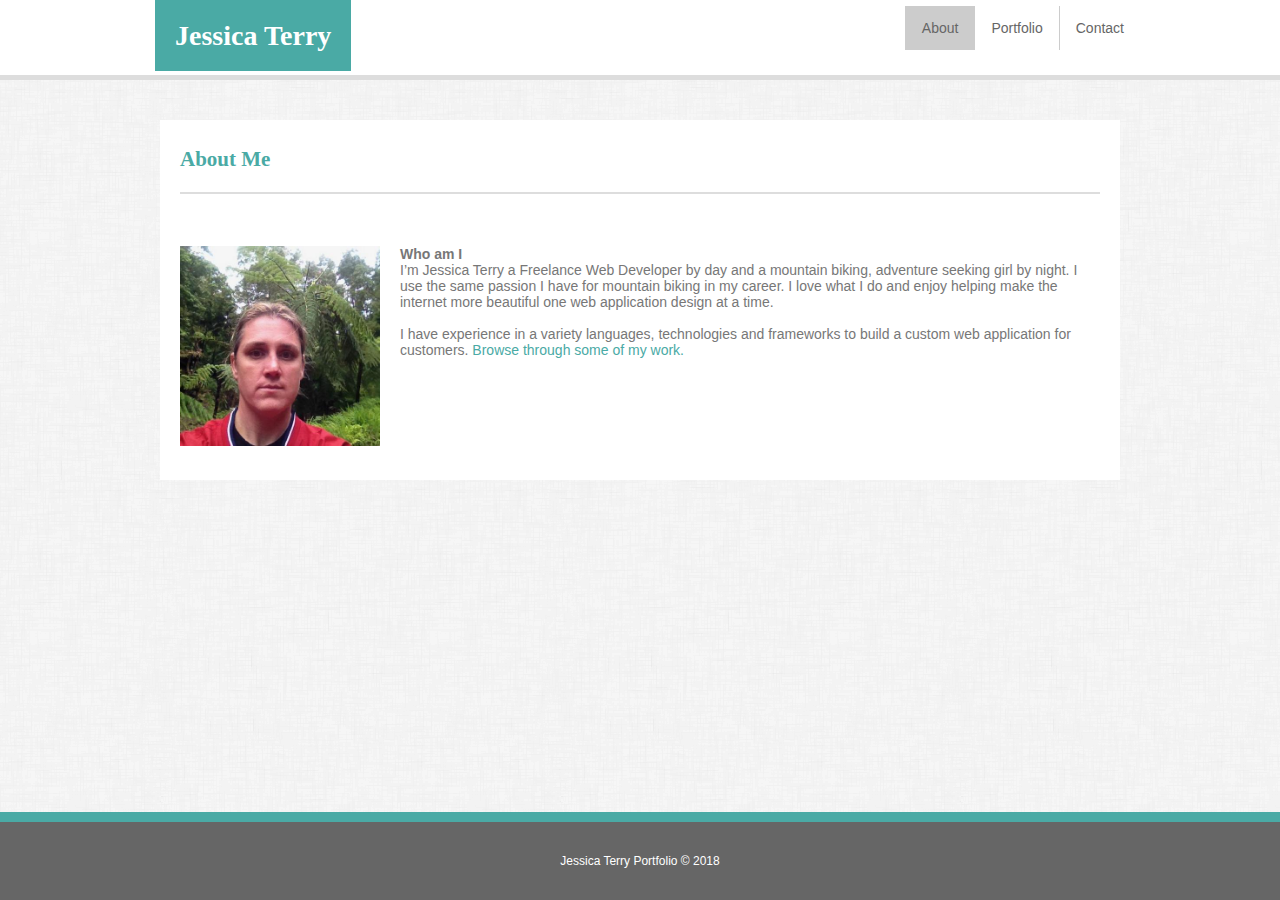
<file: index.html>
<!DOCTYPE html>
<html lang="en">
<!-- Head of Document-->
<head>
<!--=======Meta Tags================================-->
    <meta charset="UTF-8">
    <meta name="viewport" content="width=device-width, initial-scale=1.0">
    <meta http-equiv="X-UA-Compatible" content="ie=edge">
    
    <title>Jessica Terry About</title>

<!--==========Links to stylesheet===================-->
    <link rel="stylesheet" type="text/css" href="assets/css/style.css">
</head>

<!--========Content=================================-->
<body>

    <div class="container">
<!--==========Header=================================-->
        <header class="header">     
            <h1 class="logo">Jessica Terry</h1>
<!--========Navigation Links========================-->
                <nav class="nav-menu">
                     <ul>
                        <li><a class="active" href="index.html">About</a></li>
                        <li><a class="#" href="portfolio.html">Portfolio</a></li>
                        <li><a class="#" href="contact.html">Contact</a></li>
                     </ul>
                </nav>
        </header>                       
<!--========About Content Main Body========================-->
    <div class="content-1">
        <div class="about-me">
            <h2 class="content-heading">About Me</h2>
            <p class="content-paragraph"><img class="content-images" src="./assets/images/myself.jpeg" alt="Your Name">
                <strong>Who am I</strong><br>
                I’m Jessica Terry a Freelance Web Developer by day and a mountain biking, adventure seeking girl by night. I use the same passion I have for mountain biking in my career. I love what I do and enjoy helping make the internet more beautiful one web application design at a time. 
                <br><br>
                I have experience in a variety languages, technologies and frameworks to build a custom web application for customers. <a href="portfolio.html" class="links">Browse through some of my work.</a>
            </p>
        </div>
    </div>
 <!--=======footer=================================-->
        <footer class="footer">
            <p class="txt_footer">Jessica Terry Portfolio &copy; 2018</p>
        </footer> 
    </div> 
</body>
</html>
</file>
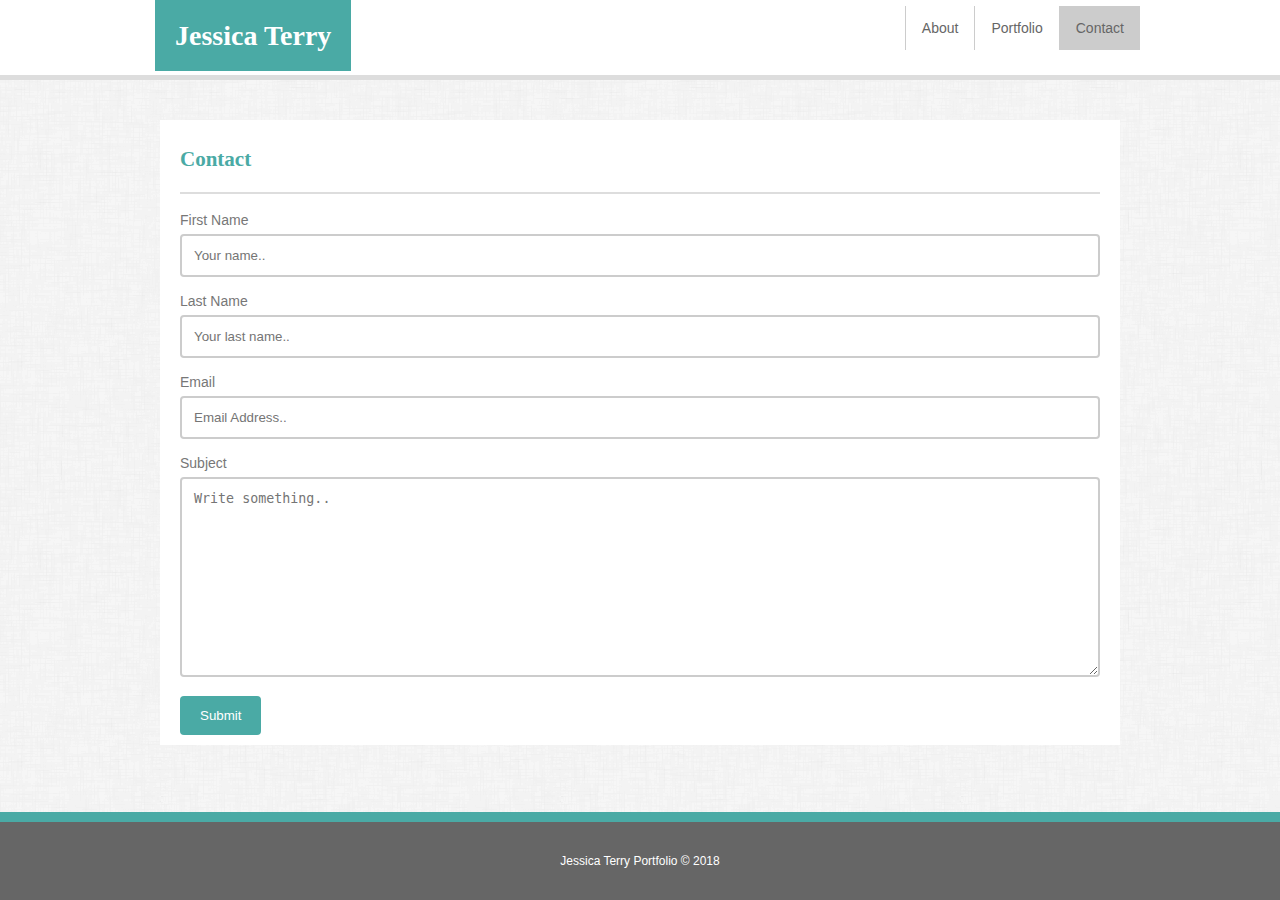
<file: contact.html>
<!DOCTYPE html>
<html lang="en">
<!-- Head of Document-->
<head>
<!--=======Meta Tags================================-->
    <meta charset="UTF-8">
    <meta name="viewport" content="width=device-width, initial-scale=1.0">
    <meta http-equiv="X-UA-Compatible" content="ie=edge">
    
    <title>Jessica Terry Contact</title>

<!--==========Links to stylesheet===================-->
    <link rel="stylesheet" type="text/css" href="assets/css/style.css">
</head>

<!--========Content=================================-->
<body>

    <div class="container">
<!--==========Header=================================-->
        <header class="header">     
            <h1 class="logo">Jessica Terry</h1> 
<!--========Navigation Links========================-->
                <nav class="nav-menu">
                     <ul>
                        <li><a class="#" href="index.html">About</a></li>
                        <li><a class="#" href="portfolio.html">Portfolio</a></li>
                        <li><a class="active" href="contact.html">Contact</a></li>
                     </ul>
                </nav>
        </header>                       
<!--========Contact Content Main Body========================-->
    <div class="content-1">
        <div class="contact">
            <h2 class="contact-heading">Contact</h2>
            <form action="#">
                <label for="fname">First Name</label>
                <input type="text" id="fname" name="firstname" placeholder="Your name..">
                
                <label for="lname">Last Name</label>
                <input type="text" id="lname" name="lastname" placeholder="Your last name..">
                
                <label for="email">Email</label>
                <input type="text" id="email" placeholder="Email Address..">
                
                <label for="subject">Subject</label>
                <textarea id="subject" name="subject" placeholder="Write something.." style="height:200px"></textarea>
                
                <input type="submit" value="Submit">
                
                </form>
            </div>
        </div>
    </div>
 <!--=======footer=================================-->
        <footer class="footer">
            <p class="txt_footer">Jessica Terry Portfolio &copy; 2018</p>
        </footer> 
</body>
</html>
</file>
<file: assets/css/style.css>
/*=======Content Grid Layout ========================*/
.container{
    display: block; 
 }
 
 .header{
     height:80px;
     padding:20px 140px;
     background-color: #ffffff;
     border-left:none;
     border-top:none;
     border-right:none;
     width:100%;
     border-bottom: 5px solid #dddddd;
 }
 
 .nav-menu{
     background: #ffffff;
 }
 
 .content-1{ 
     background: #ffffff;
     margin-left:auto;
     margin-right:auto;
     width:960px;
     margin: 40px auto 100px;
     overflow: hidden;
 }
 
 .footer{
     background:  #666666; 
     border-top: 10px solid #4aaaa5; 
     color: #fff;
     padding: 20px;
     position: fixed;
     width:100%;
     left:0;
     bottom: 0;
 }
 /*======== Logo ========================================*/
 .logo {
    color: #ffffff;
    background-color: #4aaaa5;
    padding:20px;
    margin-left:15px;
 }
 /*======== Main Body Content ===========================*/
 * {
     box-sizing: border-box;
   }
 
 body {
     margin: 0 auto;
     font-family: 'Arial', 'Helvetica Neue', Helvetica, sans-serif;
     background-image: url('../images/dust_scratches.png');
     color: #777777;
     font-size: 14px;
 }
 
 header::after {
     content: '';
     display: inline-block;
     width: 100%;
 }

 .about-me {
    padding-bottom: 10px;
    padding-top: 10px;
    margin-left: 20px;
    margin-right: 20px;
 }
 
 .portfolio {
    padding-bottom: 10px;
    padding-top: 10px;
    margin-left: 20px;
    margin-right: 20px;
}

.contact {
    padding-bottom: 10px;
    padding-top: 10px;
    margin-left: 20px;
    margin-right: 20px;
}
  
 
 /*========= Navigation styles ==========================*/
 nav {
     text-align:justify;
     float: right;
 }
 ul {
     margin: 0;
     padding: 0;
     display:inline;
     list-style-type: none;
     overflow: hidden;
     background-color: #ffffff; 
 }
   
 li { 
     float: left;
 }
    
 li a {
     display: inline;
     color: #666666;
     text-align: center;
     padding: 14px 16px;
     text-decoration: none;
     border-left:1px #cccccc solid;
 }
 
 li a:hover {
     background-color: #4aaaa5;
 }
 
 .active{
     background-color: #cccccc;
 }
 a:focus {
    background-color: #4aaaa5;
 }
 /*========= Links With In Body Styling ==============================*/
 .links:hover {
    color: #777777;
    text-decoration:underline;
 }
 .links { 
    text-decoration: none;
    color: #4aaaa5;
    font-size: bold;
 }
 /*========= Heading Tags Styling =======================*/
 h1 {
     display:inline;
     color: #4aaaa5;
     font-family: 'Georgia', Times, Times New Roman, serif;
 }

 h2 {
    padding-bottom:20px;
    border-bottom: 2px solid #dddddd;
    color: #4aaaa5;
    font-family: 'Georgia', Times, Times New Roman, serif;
 }

 h3 {
     color: #4aaaa5;
     font-family: 'Georgia', Times, Times New Roman, serif;
 }
 
 h4 {
     color: #4aaaa5;
     font-family: 'Georgia', Times, Times New Roman, serif;
 }

 h5 {
     color: #4aaaa5;
     font-family: 'Georgia', Times, Times New Roman, serif;
 }
 #about-heading { 
     text-align: left;
     margin-top: 20px;
     margin-right: 20px;
     padding-top: 20px;
 }
 #contact-heading {
    text-align: left;
    margin-top: 20px;
    margin-right: 20px;
    border-bottom: 2px solid #dddddd;
 }
 #portfolio-heading {
    text-align: left;
    margin-top: 20px;
    margin-right: 20px;
    border-bottom: 2px solid #dddddd;
 }
 /*========== Paragraph Tags Styling ====================*/
 p {
    float: left;
 }
 .content-paragraph {
     padding-top: 20px;
     padding-bottom:20px;
 }
 
 /*======== Image Styling ===============================*/
 .content-images { 
     float:left;
     width: 200px;
     height: 200px;
     margin-right: 20px;
 }
 
 /*======== Footer Styling ==============================*/
 .txt_footer {
     float:none;
     text-align: center;
     font-size: 12px;
 }

/*======== Contact Form Styling ========================*/
/*======Style inputs with type="text"===================*/
input[type=text], select, textarea {
    width: 100%; /* Full width */
    padding: 12px; /* Some padding */  
    border: 2px solid #cccccc; /* Gray border */
    border-radius: 4px; /* Rounded borders */
    box-sizing: border-box; /* Make sure that padding and width stays in place */
    margin-top: 6px; /* Add a top margin */
    margin-bottom: 16px; /* Bottom margin */
    resize: vertical /* Allow the user to vertically resize the textarea (not horizontally) */
}

/*== Style the submit button=============================*/
input[type=submit] {
    background-color: #4aaaa5;
    color: white;
    padding: 12px 20px;
    border: none;
    border-radius: 4px;
    cursor: pointer;
}

/* When moving the mouse over the submit button============*/
input[type=submit]:hover {
    background-color: #777777;
}

/*============ Portfolio Page Styling ======================*/
div.banner {
    display: flex;
}

div.gallery {
    margin:5px;
    border: 5px solid #777777;
    width: 180px;
}

div.gallery:hover {
    border: 5px solid #4aaaa5;
}

div.gallery:focus {
    border: 5px solid #777777;
}

div.gallery img {
    background-color: #777777;
    width: 100%;
    height: 200px;
}

div.desc {
   padding:15px;
    text-align: center;
    color: #ffffff;
    background-color: #4aaaa5;
}
</file>
